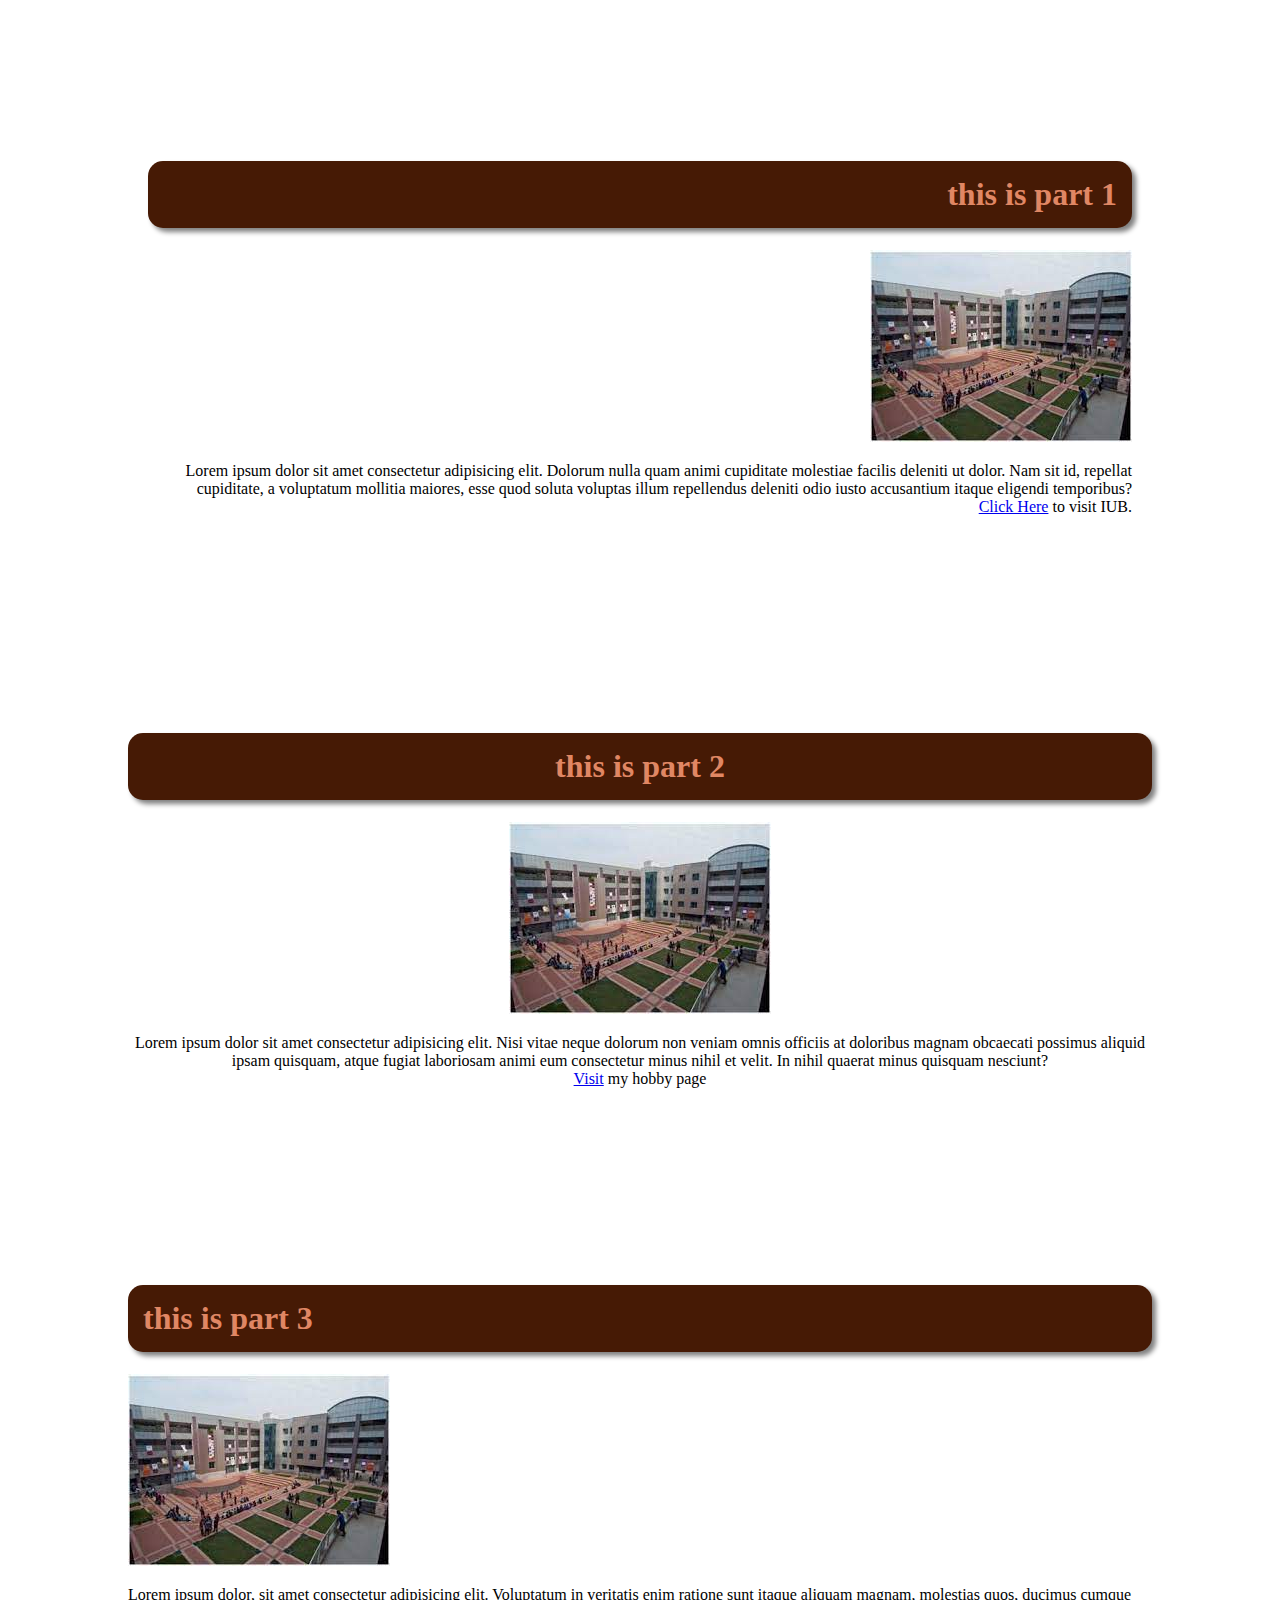
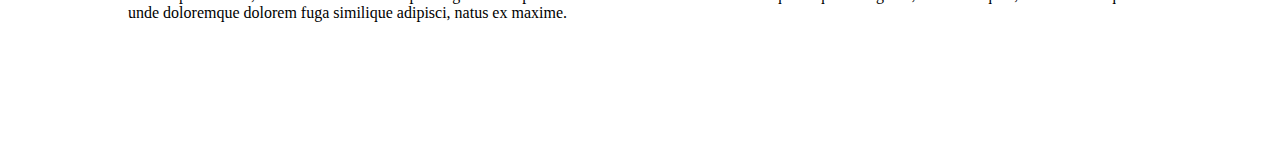
<file: index.html>
<!DOCTYPE html>
<html lang="en">
<head>
    <meta charset="UTF-8">
    <meta http-equiv="X-UA-Compatible" content="IE=edge">
    <meta name="viewport" content="width=device-width, initial-scale=1.0">
    <link rel="stylesheet" href="may30.css">
    <title>Document</title>
</head>
<body>
    <div class="first narrow">
        <h1>this is part 1</h1>
        <img src="/download.jpg" alt="">
        <p>Lorem ipsum dolor sit amet consectetur adipisicing elit. Dolorum nulla quam animi cupiditate molestiae facilis deleniti ut dolor. Nam sit id, repellat cupiditate, a voluptatum mollitia maiores, esse quod soluta voluptas illum repellendus deleniti odio iusto accusantium itaque eligendi temporibus?<br>
        <a href="http://www.iub.edu.bd/">Click Here</a> to visit IUB.
        </p>
    </div>
    <div class="second">
        <h1>this is part 2</h1>
        <img src="/download.jpg" alt="">
        <p>Lorem ipsum dolor sit amet consectetur adipisicing elit. Nisi vitae neque dolorum non veniam omnis officiis at doloribus magnam obcaecati possimus aliquid ipsam quisquam, atque fugiat laboriosam animi eum consectetur minus nihil et velit. In nihil quaerat minus quisquam nesciunt?<br>
        <a href="/my-hobby.html">Visit</a> my hobby page
        </p>
    </div>
    <div class="third">
        <h1>this is part 3</h1>
        <img src="/download.jpg" alt="">
        <p>Lorem ipsum dolor, sit amet consectetur adipisicing elit. Voluptatum in veritatis enim ratione sunt itaque aliquam magnam, molestias quos, ducimus cumque unde doloremque dolorem fuga similique adipisci, natus ex maxime.</p>
    </div>
</body>
</html>
</file>
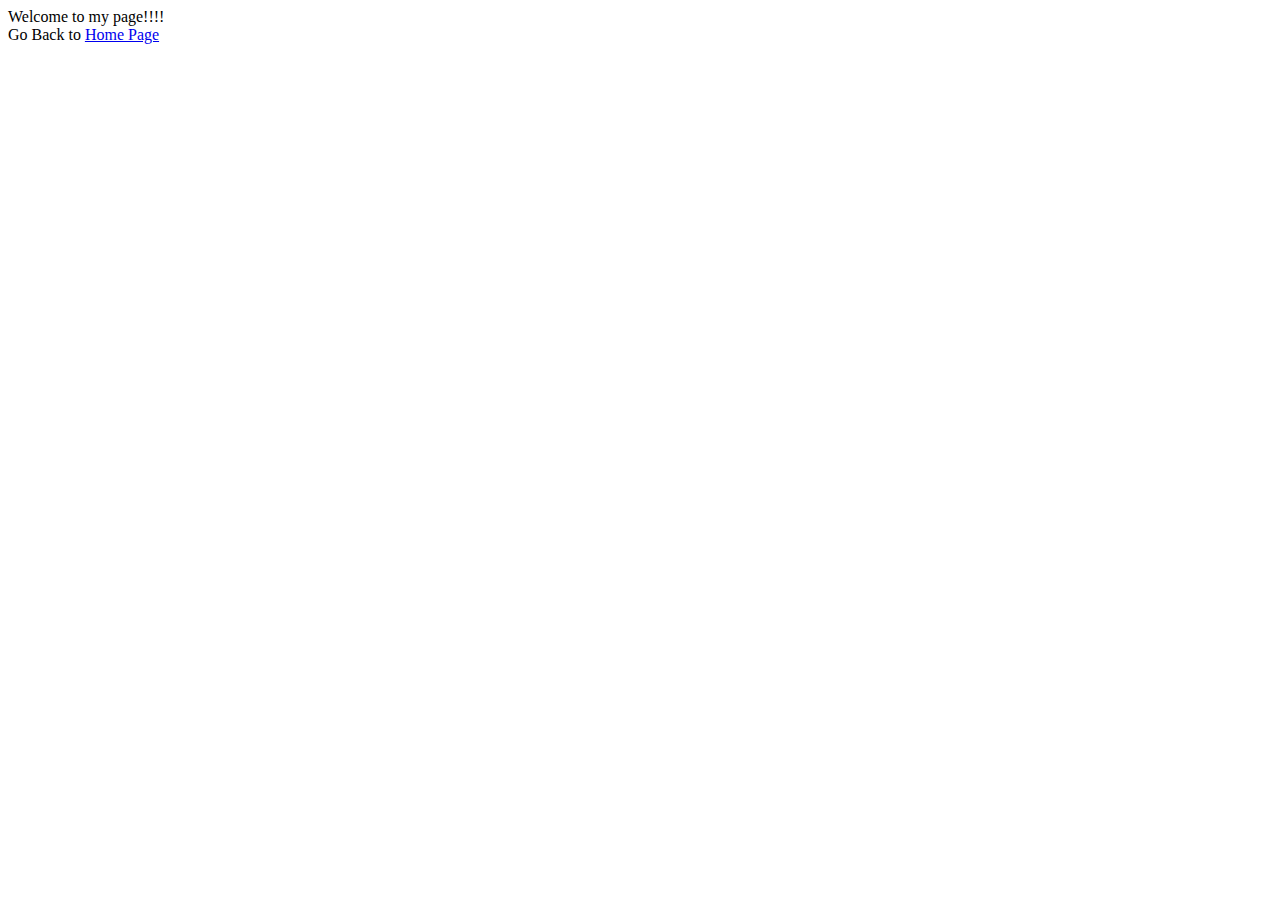
<file: my-hobby.html>
<!DOCTYPE html>
<html lang="en">
<head>
    <meta charset="UTF-8">
    <meta http-equiv="X-UA-Compatible" content="IE=edge">
    <meta name="viewport" content="width=device-width, initial-scale=1.0">
    <title>Document</title>
</head>
<body>
    Welcome to my page!!!!
    <br>
    Go Back to <a href="/may30.html">Home Page</a> 
</body>
</html>
</file>
<file: may30.css>
.first{
    text-align: right;
    margin: 80px;
    padding: 40px;
}

.first:hover{
    background-color: lavender;
}

.second{
    text-align: center;
    margin: 80px;
    padding: 40px;
}

.third{
    text-align: left;
    margin: 80px;
    padding: 40px;
}

h1{
    color: rgb(224, 135, 100);
    background-color: rgb(70, 26, 5);
    padding: 15px;
    border-radius: 15px;
    box-shadow: 4px 4px 5px grey;
}
h1:hover {
    color: white;
}

.narrow{
    margin: 100px;
}
</file>
